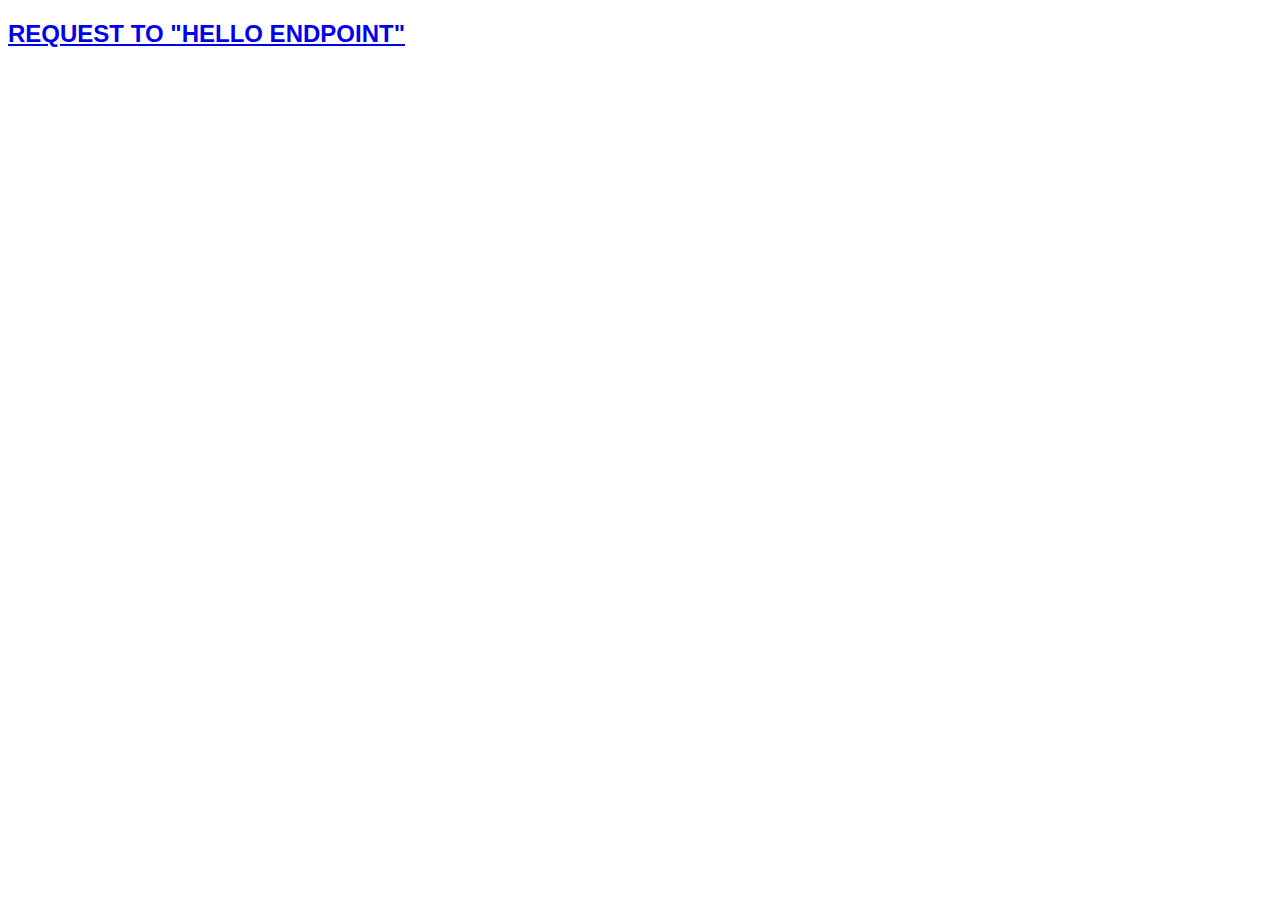
<file: src/main/webapp/index.html>
<!DOCTYPE html>
<html lang="en">
<head>
    <meta charset="UTF-8">
    <title>For Jenkins</title>
    <link rel="stylesheet" type="text/css" href="resources/css/main.css"/>
</head>
<body>
<h2 class="header-index" >
    <a href="./hello" >Request to "Hello endpoint"</a>
</h2>
</body>
</html>
</file>
<file: src/main/webapp/resources/css/main.css>
.header-hello {
    font-family: sans-serif;
    font-size: 1.5em;
    text-transform: uppercase;
   color: aqua;
    text-align: center;
}
.header-index {
    font-family: sans-serif;
    font-size: 1.5em;
    text-transform: uppercase;
    color: blueviolet;
}
</file>
